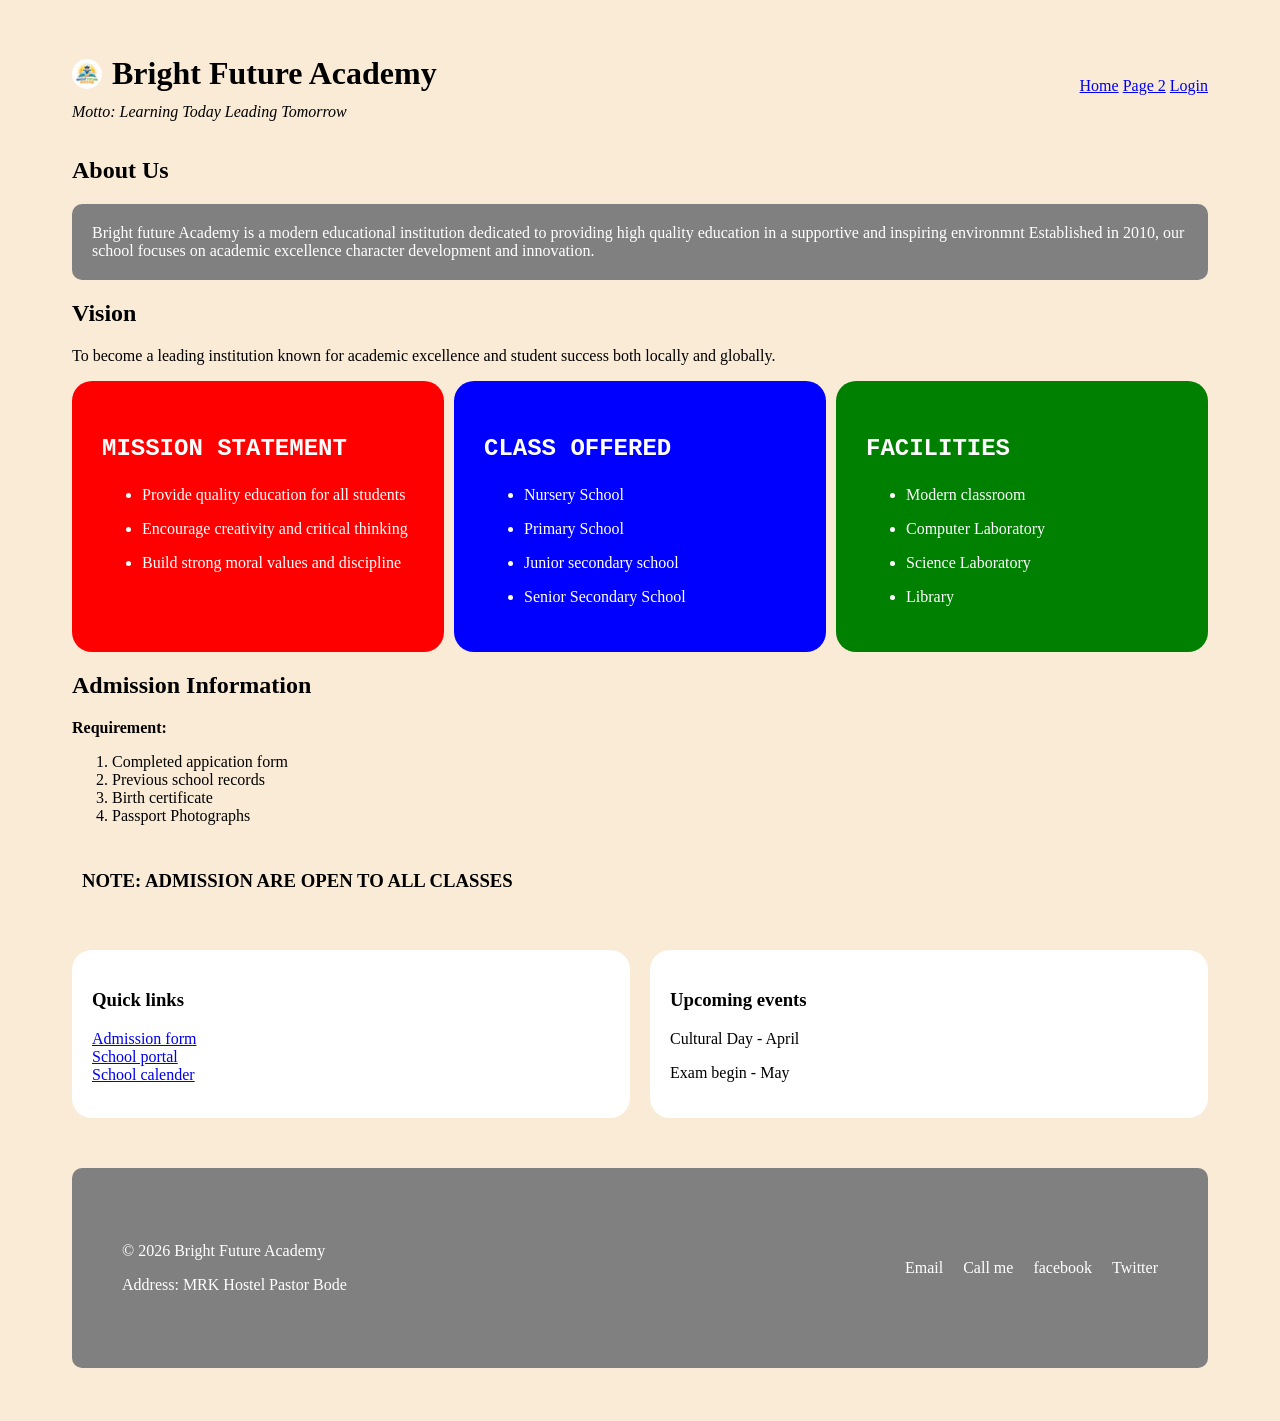
<file: index.html>
<!DOCTYPE html>
<html lang="en">
<head>
    <meta charset="UTF-8">
    <meta name="viewport" content="width=device-width, initial-scale=1.0">
    <link rel="stylesheet" href="style.css">
    <title>School Page</title>
</head>
<body>

        <div class="nav">
            <header>
                <div class="bright">
                    <img src="logo.png" alt="logo">
                    <h1>Bright Future Academy</h1>
                </div>
                <p class="learning">Learning Today Leading Tomorrow</p>
            </header>
            <nav>
                <a href="home.html">Home</a>
                <a href="pg2">Page 2</a>
                <a href="login.html">Login</a>
                <!-- <a href="#button">Login</a> -->
            </nav>
        </div>
        
        <article > 
            <h2>About Us</h2>
            <p class="about">Bright future Academy is a modern educational institution dedicated
                to providing high quality education in a supportive and inspiring environmnt
                Established in 2010, our school focuses on academic excellence character 
                development and innovation. 
            </p>
        </article>  
        <h2>Vision</h2>
    <p>To become a leading institution known for academic excellence and student
        success both locally and globally.
    </p>
    
    <div class="info">      
        <section class="mission">
            <h3>Mission Statement</h3>
            <ul>
                <li><p>Provide quality education for all students</p></li>
                <li><p>Encourage creativity and critical thinking</p></li>
                <li><p>Build strong moral values and discipline</p></li>
            </ul>
        </section> 
        
        <section class="class">
            <h3>Class offered</h3>
            <ul>
                <li><p>Nursery School</p></li>
                <li><p>Primary School</p></li>
                <li><p>Junior secondary school</p></li>
                <li><p>Senior Secondary School</p></li>
            </ul>
        </section>
        
        <section class="facilities">
            <h3>Facilities</h3>
            <ul>
                <li><p>Modern classroom</p></li>
                <li><p>Computer Laboratory</p></li>
                <li><p>Science Laboratory</p></li>
                <li><p>Library </p></li>
            </ul>
        </section>
    </div>
    
    <h2>Admission Information</h2>
    
    <p><b>Requirement:</b> </p>
    
    <section>
        <ol>
            <li>Completed appication form</li>
            <li>Previous school records</li>
            <li>Birth certificate</li>
            <li>Passport Photographs</li>
        </ol>
    </section>
    
    <div class="note">
        <h3>Note: Admission are open to all classes</h3>
    </div>
    
    <aside>
        <div class="quick">
            <h3>
            <span>Quick links</span>
        </h3>
        <a href="https://applyschoolnow.com/forms/admission2026">Admission form</a>
        <br />
        <a href="https://portal.brightfutureacademy.com/login">School portal</a>
        <br />
        <a href="https://portal.brightfutureacademy.com/login">School calender</a>
    </div>
    
        <div class="upcoming">
            <h3>
                <span>Upcoming events</span>
            </h3>
            <p>Cultural Day - April</p>
            <p>Exam begin - May </p>
        </div>
    </aside>
    
    <footer>
        <div class="left">
            <p>&copy; 2026 Bright Future Academy</p>
            <p>Address: MRK Hostel Pastor Bode</p>
        </div>
        
        <div class="right">
            <p><a href="mailto:matthewjoel566@gmail.com">Email</a></p>
            <p><a href="tel: 09134777724">Call me</a></p>
            <p><a href="https://www.facebook.com/profile.php?id=61578137312861">facebook</a></p>
            <p><a href="https://x.com/iamJwel">Twitter</a></p>
        </div> 
    </footer> 
</div>
     

    
</body>
</html>
</file>
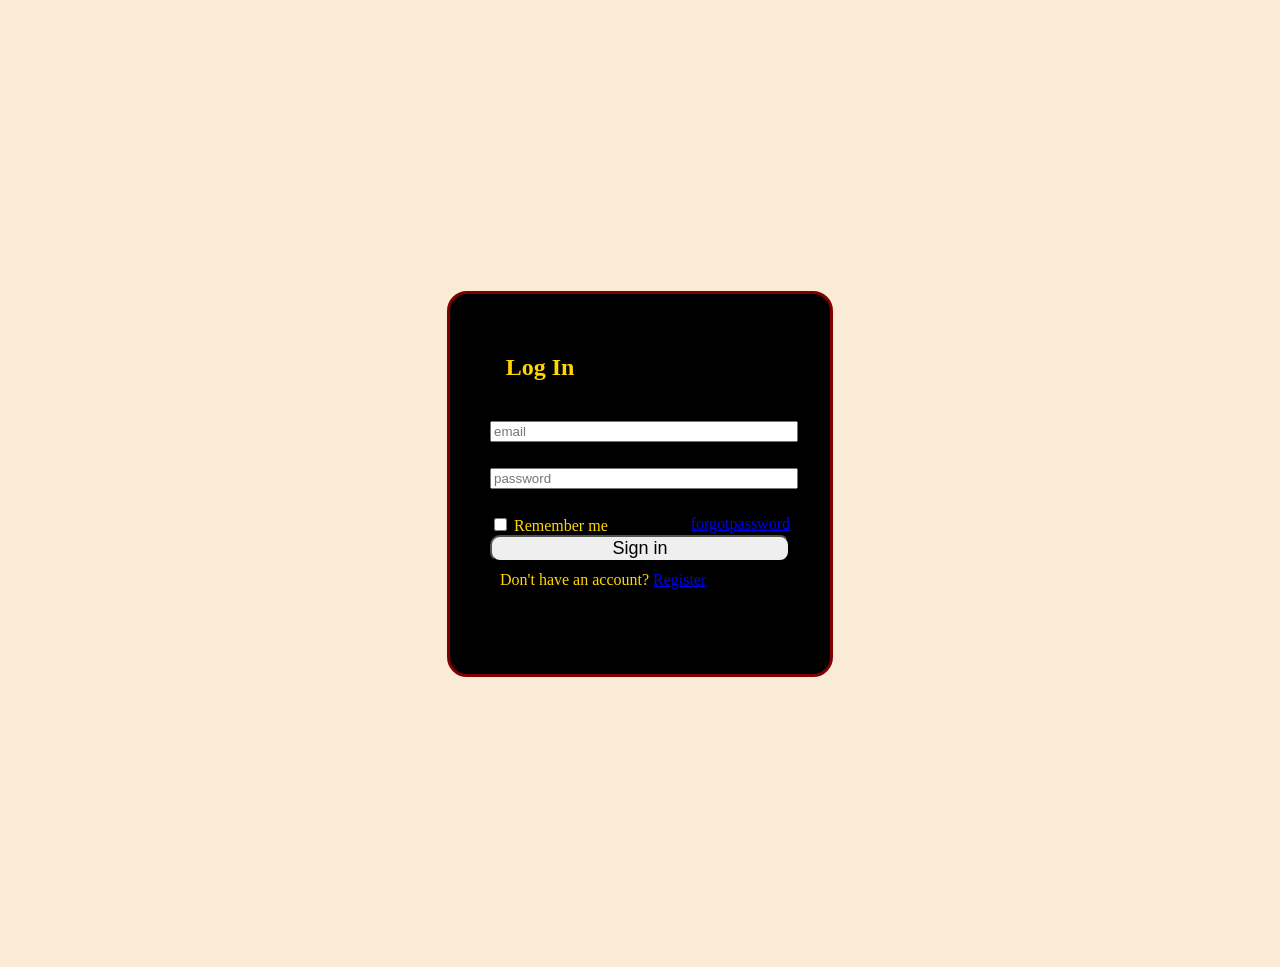
<file: login.html>
<!DOCTYPE html>
<html lang="en">
<head>
    <meta charset="UTF-8">
    <meta name="viewport" content="width=device-width, initial-scale=1.0">
    <link rel="stylesheet" href="style.css">
    <title>Login Page</title>
</head>
  <body class="body">
    <div>
      <div class="body">

         <div>
             <div class="container">
                 <h2 class="login">Log In</h2>
                 <div class="email">
                     <p>
                         <label for="usernameoremail"></label>
                         <input type="text" id="usernameoremail" placeholder="email" required>
                        </p>
                    </div>
                    
                    <div class="password">
                        <p>
                            <label for="password"></label>
                            <input type="password" id="password"  placeholder="password" required>
                        </p>
                    </div>

                    <div class="remember">
                        <section class="check">
                            <input type="checkbox" remember me>
                            <label for="rememberme">Remember me</label>
                        </section>

                        <a href="forgotpassword">forgotpassword</a>
                    </div>
                    
                    <div class="signin">
                        <button type="submit">Sign in</button>
                    </div>
                    
                    <div class="register">
                        <p>Don't have an account? <a href="register.html">Register</a></p>
                    </div>
                </div>
            </div>
        </div>
    
   
    </div>

  </body>
</html>
</file>
<file: style.css>
body{
    background-color: antiquewhite;
    padding: 2% 5%;
}

.nav {
    display: flex;
    justify-content: space-between;
    align-items: center;
}

.bright {
    display: flex;
    gap: 10px;
    align-items: center;
    justify-content: space-between;
}

img {
    width: 30px;
    height: 30px;
    border-radius: 100%;
}

.learning {
    font-style: italic;
    margin-top: -10px;
}

.learning::before {
    content: 'Motto: ';
}

.about{
    background-color: grey;
    padding: 20px 20px;
    border-radius: 10px;
    color: white;
}

.info{
    display: flex;
    justify-content: space-between;
    color: white; 
    gap: 10px;
}

.info h3 {
    font-weight: 900;
    font-family: 'Courier New', Courier, monospace;
    text-transform: uppercase;
    font-size: 1.5em;
}

.mission{
    padding: 30px;
    background-color:red;
    width: 100%; 
    border-radius: 20px;
}

.note{
    text-transform: uppercase;
    padding: 10px;
}

.class{
    padding: 30px;
    background-color:blue;
    width: 100%;  
    border-radius: 20px;
}

.facilities{
    padding: 30px;
    background-color: green;
    width: 100%; 
    border-radius: 20px;
}

footer{
    text-align: justify;
    margin: 20px 0;
    justify-content:space-between; 
    background-color: grey;
    display: flex;
    height:200px; 
    border-radius: 10px;  
}

.left{
    margin: auto 50px;
    color: white;
}

.right {
    display: flex;
    margin: auto 50px;
    gap: 20px;
}

.right a {
    text-decoration: none;
    color: white;
}

.right a:hover{
    text-decoration: underline;
}

aside{
    padding: 30px 0;
    display: flex;
    justify-content: space-between;
    gap: 20px;
}

.upcoming{
    background-color:white;
    width: 48%;
    padding: 20px 0 20px 20px;
    border-radius: 20px;
}

.quick{
    background-color: white;  
    width: 48%; 
    padding: 20px 0 20px 20px;
    border-radius: 20px;
}

/* login css begins */

.body{
    display: flex;
    justify-content: center;
    align-items: center;
    height: 100vh;
       
}

.container{
    background-color: black;
    padding: 40px ;
    margin:20px 400px 20px 400px ;
    height: 300px;
    border-radius: 20px;
    width: 300px;
    color: black;
    border-style: solid;
    border-color: maroon;
    
    
}

.login{
    text-align: center;
    display: flex;
    justify-content: center;
    margin: 20px 0 40px 0;
    color: gold;
    width: 100px;
    
}

.email input {
    margin:0 20px 10px 0px;
    color: black;
    width: 100%;
}

.password input {
    color:black;
    width: 100%;
    margin: 0 20px 10px 0px;
}

button{
    font-size: 18px;
    border-radius: 10px;
    width: 300px;
}

.signin{
    text-align: center;
    height: 10px;
    
}

.remember{
    display: flex;
    justify-content: space-between;

}

.register{
    display: flex;
    padding: 10px;
    text-align: center;
    color: gold;
}
.check{
    color: gold;
}
/* login css ends */
</file>
